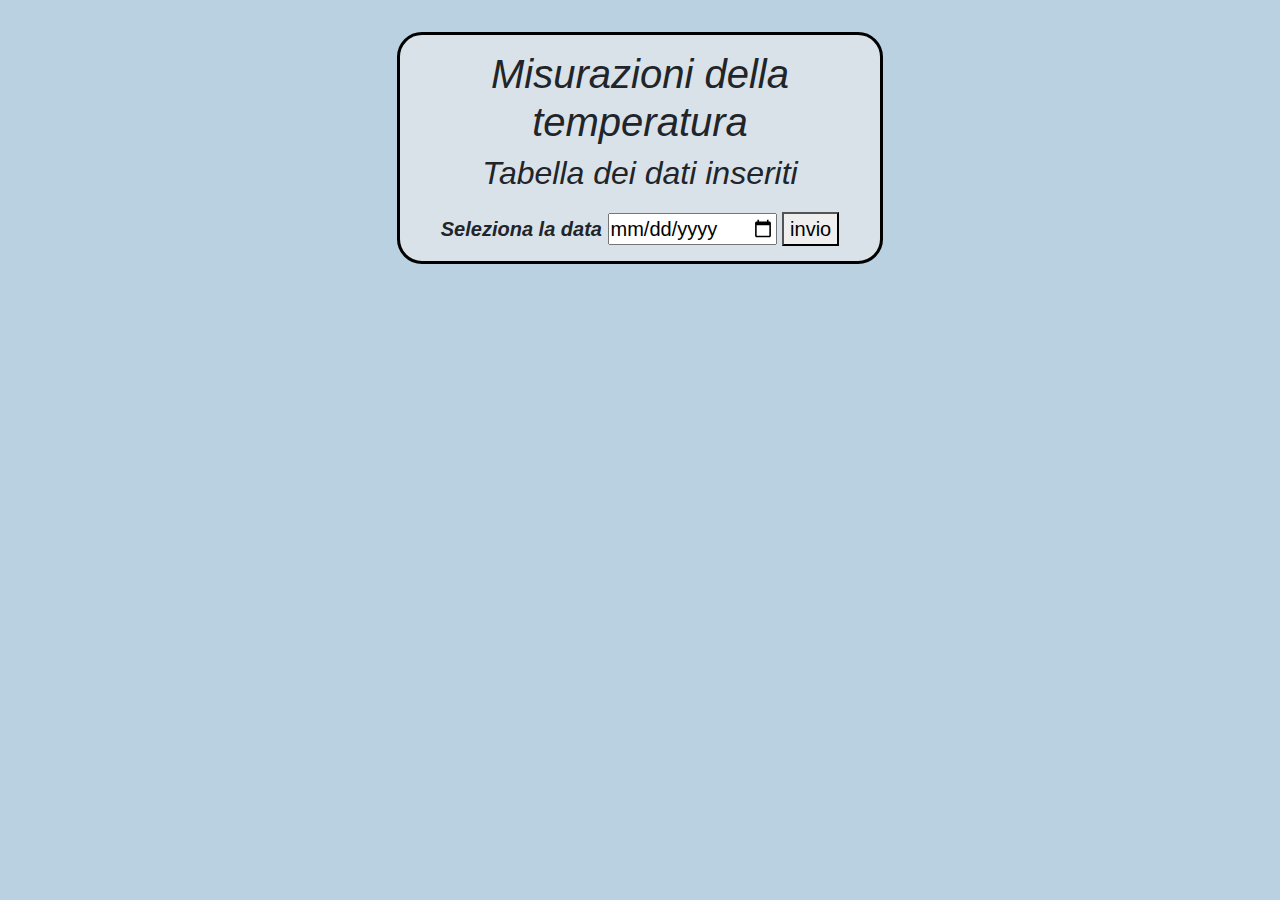
<file: index.html>
<html>
    
<head>
    <link href='https://fonts.googleapis.com/css?family=Inter' rel='stylesheet'>
    <link href="https://fonts.cdnfonts.com/css/harmonyos-sans" rel="stylesheet">
    <link href="https://cdn.jsdelivr.net/npm/bootstrap@5.3.3/dist/css/bootstrap.min.css" rel="stylesheet" integrity="sha384-QWTKZyjpPEjISv5WaRU9OFeRpok6YctnYmDr5pNlyT2bRjXh0JMhjY6hW+ALEwIH" crossorigin="anonymous">
    <link rel="stylesheet" href="css/style.css">

</head>

    <body>
        <div class="title">
            <div id="frontTextLabel">
                <h1>Misurazioni della temperatura</h1>
                <h2>Tabella dei dati inseriti</h2>
            </div>
            <label for="dataImput">Seleziona la data</label>
            <input type="date" id="dataImput" name="dataImput">
            <button id="bottoneData"> invio </button>
        </div>
        <div id="risultato"></div>
    </body>

    <script src="js/script.js"></script>
    <script src="https://cdn.jsdelivr.net/npm/bootstrap@5.3.3/dist/js/bootstrap.bundle.min.js" integrity="sha384-YvpcrYf0tY3lHB60NNkmXc5s9fDVZLESaAA55NDzOxhy9GkcIdslK1eN7N6jIeHz" crossorigin="anonymous"></script>
</html>
</file>
<file: css/style.css>
body {
    --bs-body-font-family: Inter;
    --bs-body-line-height: 1.4;
    background-color: rgb(185, 209, 224);
    margin: 2.5%;
    min-width: 650px;
}

#temperatureTable {
    border: solid black 1.5px;
}

td{
    text-align: center;
}

.title{
    font-family: 'HarmonyOS Sans', sans-serif;
    font-size: 20px;
    font-style: italic;
    font-weight: 700;
    border: solid black 3px;
    padding: 15px;
    border-radius: 25px;
    margin-bottom: 5%;
    margin-left: 30%;
    margin-right: 30%;
    text-align: center;
    background-color: rgb(217, 226, 232);
}

#risultato{
    margin-left: 20%;
    margin-right: 20%;
}

#frontTextLabel{
    margin-bottom: 20px;
}
</file>
